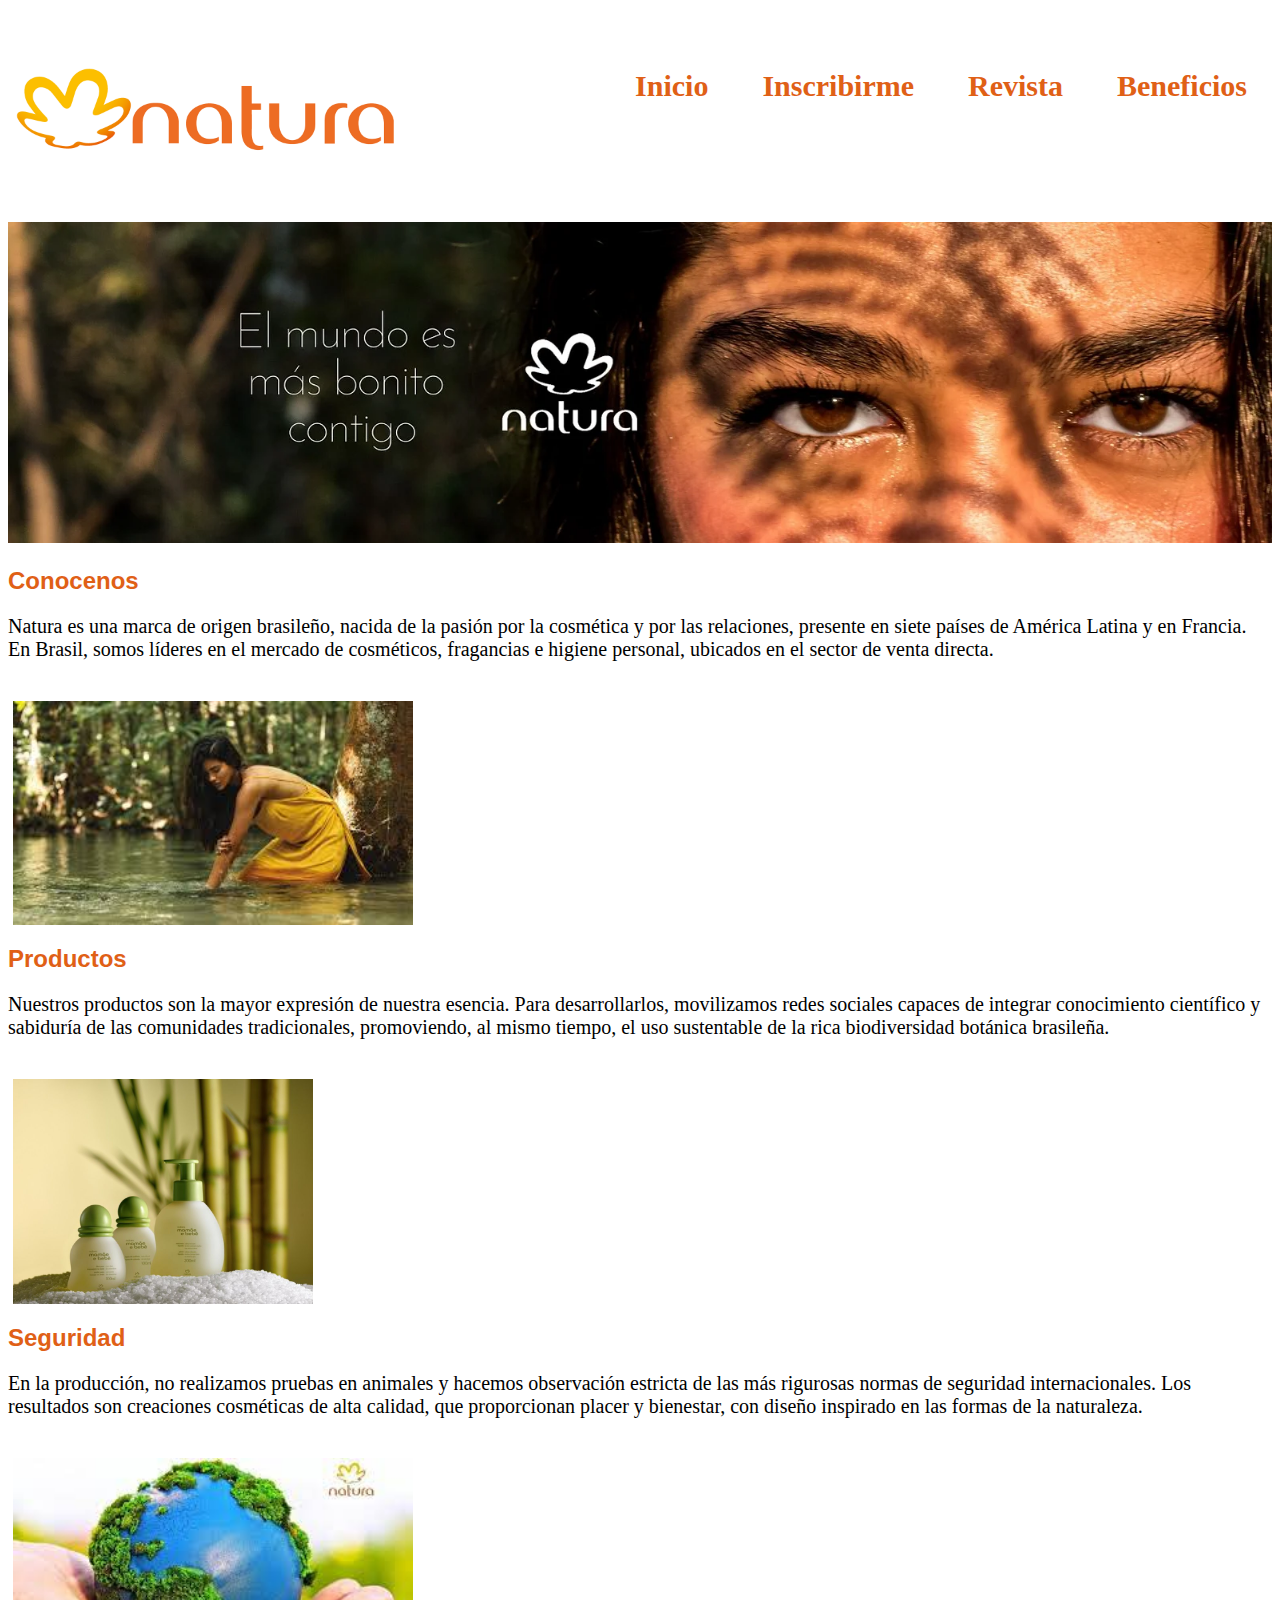
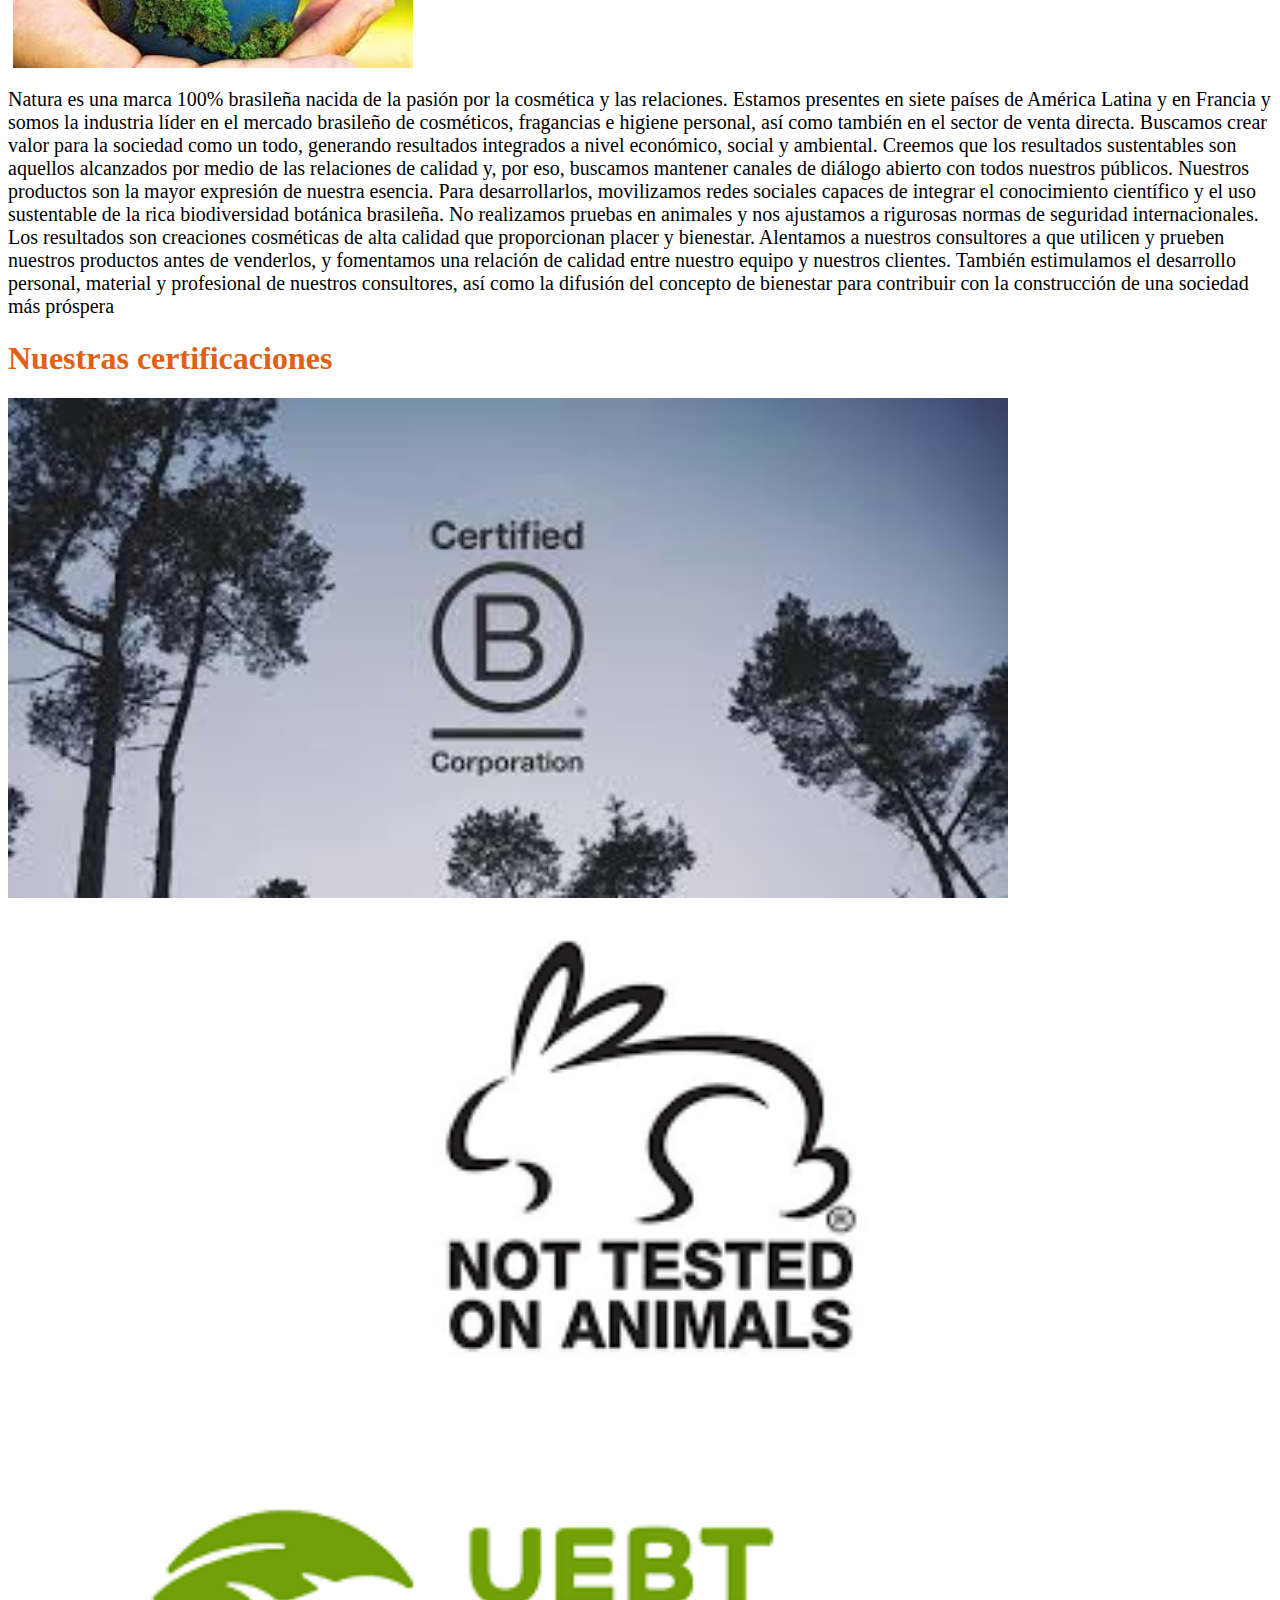
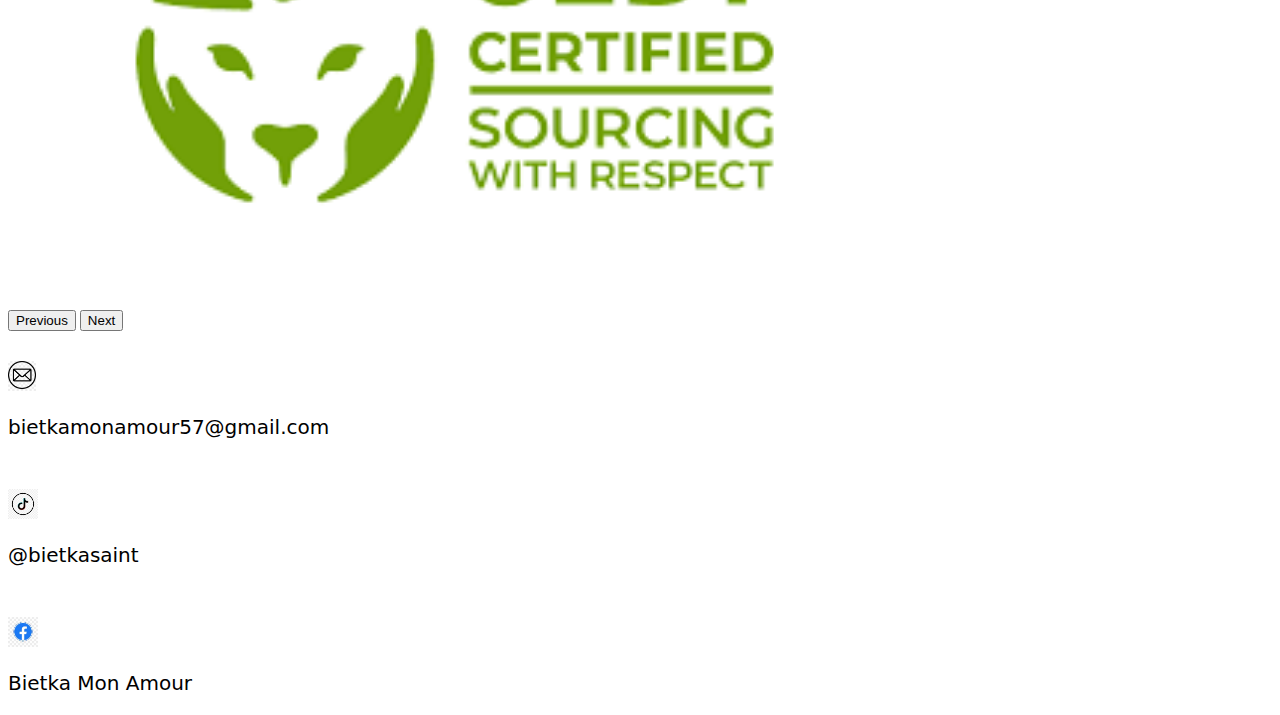
<file: index.html>
<!DOCTYPE html>
<html lang="en">
  <head>
    <meta charset="UTF-8" />
    <meta name="viewport" content="width=device-width, initial-scale=1.0" />
    <title>Natura</title>
   <link
      href="https://cdn.jsdelivr.net/npm/bootstrap@5.3.0/dist/css/bootstrap.min.css"
      rel="stylesheet"
      integrity="sha384-9ndCyUaIbzAi2FUVXJi0CjmCapSmO7SnpJef0486qhLnuZ2cdeRhO02iuK6FUUVM"
      crossorigin="anonymous"
    />
    <link rel="stylesheet" href="style.css" />
  </head>
  <body>
    <script src="https://cdn.jsdelivr.net/npm/bootstrap@5.3.0/dist/js/bootstrap.bundle.min.js" integrity="sha384-geWF76RCwLtnZ8qwWowPQNguL3RmwHVBC9FhGdlKrxdiJJigb/j/68SIy3Te4Bkz" crossorigin="anonymous"></script>
    <header>
      <div>
        <img
          class="sombraImagenes"
          src="img/natura logo.png"
          alt="logo" width="400px"
          />
          <nav>
            <ul>
              <li><a href="index.html">Inicio</a></li>
              <li><a href="inscripcion.html">Inscribirme</a></li>
              <li><a href="https://mx.natura.digital-catalogue.com/mx/2023/12/revista/ciclo-12/view/index.html?id_consultora=4155678&utm_term=app&info=eyJ1c2VyIjp7ImN5Y2xlIjoiMjAyMzEyIiwic2Vzc2lvbklkIjoiMTgxMzMzMWYtYmYzMi00OGI0LTkyOTItMThkZDBmYzNlMjlkIiwic2hvcElkIjoiIn0sIm1hZ2F6aW5lIjp7InllYXIiOiIyMDIzIiwiY3ljbGUiOiIyMDIzMTIiLCJpZCI6IjU2OCJ9fQ%3D%3D&page=1">Revista</a></li>
              <li><a href="beneficios.html">Beneficios</a></li>
            </ul>
          </nav>
      </div> 
     </header>
   
     
    <main>

      <div><img src="img/ojos" width="100%"  alt="natura"></div>
    
      <div class="container">
      
      <div class="row">
       
        <div class="col-md-4">
      <div>
        <h1 class="claseTextos">Conocenos</h1>
      </div>
      <div>
        <p class="textoTitulo">
          Natura es una marca de origen brasileño, nacida de la pasión por la cosmética y por las  relaciones, presente en siete países de América Latina y en Francia. En Brasil, somos líderes en el mercado de cosméticos, fragancias e higiene personal, ubicados en el sector de venta directa.
        </p>
       <div class="col-md-4">
        <img
          src="img/conocenos.jpg"
          alt="imagen" width="400px"
          class="redondear-logo"
        /></div>
      </div></div>
     
      
      <div class="col-md-4">
        <div> <h1 class="claseTextos">Productos</h1></div>
        
          <div>
        <p id="textoTitulo"> 
          Nuestros productos son la mayor expresión de nuestra esencia. Para desarrollarlos, movilizamos redes sociales capaces de integrar conocimiento científico y sabiduría de las comunidades tradicionales, promoviendo, al mismo tiempo, el uso sustentable de la rica biodiversidad botánica brasileña.  </p>
          <div>
          <img
          src="img/bebe.jpg" 
          alt="imagen" width="300px"
          class="redondear-logo"
        /></div>
        </div> </div>
      
        <div class="col-md-4">
        <div> <h1 class="claseTextos">Seguridad</h1></div>
        
          <div>
        <p id="textoTitulo"> 
          En la producción, no realizamos pruebas en animales y hacemos observación estricta de las más rigurosas normas de seguridad internacionales. Los resultados son creaciones cosméticas de  alta calidad, que proporcionan placer y bienestar, con diseño inspirado en las formas de la  naturaleza.  </p>
          <div class="col-md-4">
          <img
          src="img/mundo.jpg"
          alt="imagen" width="400px"
          class="redondear-logo"
        /></div>
        </div>
        </div> 
        <div> <p id="textoTitulo">Natura es una marca 100% brasileña nacida de la pasión por la cosmética y las relaciones. Estamos presentes en siete países de América Latina y en Francia y somos la industria líder en el mercado brasileño de cosméticos, fragancias e higiene personal, así como también en el sector de venta directa.
          Buscamos crear valor para la sociedad como un todo, generando resultados integrados a nivel económico, social y ambiental. Creemos que los resultados sustentables son aquellos alcanzados por medio de las relaciones de calidad y, por eso, buscamos mantener canales de diálogo abierto con todos nuestros públicos.
          Nuestros productos son la mayor expresión de nuestra esencia. Para desarrollarlos, movilizamos redes sociales capaces de integrar el conocimiento científico y el uso sustentable de la rica biodiversidad botánica brasileña. No realizamos pruebas en animales y nos ajustamos a rigurosas normas de seguridad internacionales. Los resultados son creaciones cosméticas de alta calidad que proporcionan placer y bienestar.
          Alentamos a nuestros consultores a que utilicen y prueben nuestros productos antes de venderlos, y fomentamos una relación de calidad entre nuestro equipo y nuestros clientes.
          También estimulamos el desarrollo personal, material y profesional de nuestros consultores, así como la difusión del concepto de bienestar para contribuir con la construcción de una sociedad más próspera</p>

        </div>
       <div class=".cer"><h1>Nuestras certificaciones</h1></div>
       
        <div>
          <div id="carouselExample" class="carousel slide">
            <div class="carousel-inner">
              <div class="carousel-item active">
                <img src="img/bcorp3.jpg" class="d-block w-100" alt="...">
              </div>
              <div class="carousel-item">
                <img src="img/crue3" class="d-block w-100" alt="...">
              </div>
              <div class="carousel-item">
                <img src="img/uebt2" class="d-block w-100" alt="...">
              </div>
            </div>
            <button class="carousel-control-prev" type="button" data-bs-target="#carouselExample" data-bs-slide="prev">
              <span class="carousel-control-prev-icon" aria-hidden="true"></span>
              <span class="visually-hidden">Previous</span>
            </button>
            <button class="carousel-control-next" type="button" data-bs-target="#carouselExample" data-bs-slide="next">
              <span class="carousel-control-next-icon" aria-hidden="true"></span>
              <span class="visually-hidden">Next</span>
            </button>
          </div>
      </div>
      <footer> 
        <div class="container">
          <div class="row">
          <div class="col-md-4"><img src="img/mail.jpg" alt="correo">
          <p>bietkamonamour57@gmail.com</p></div>
          <div class="col-md-4"><img src="img/tiktok.png" alt="tiktok">
          <p>@bietkasaint</p></div>
          <div class="col-md-4"><img src="img/fb.jpg" alt="fb">
          <p>Bietka Mon Amour</p></div>
        </div></div>
      </footer>
     </main>
  </body>
</html>
</file>
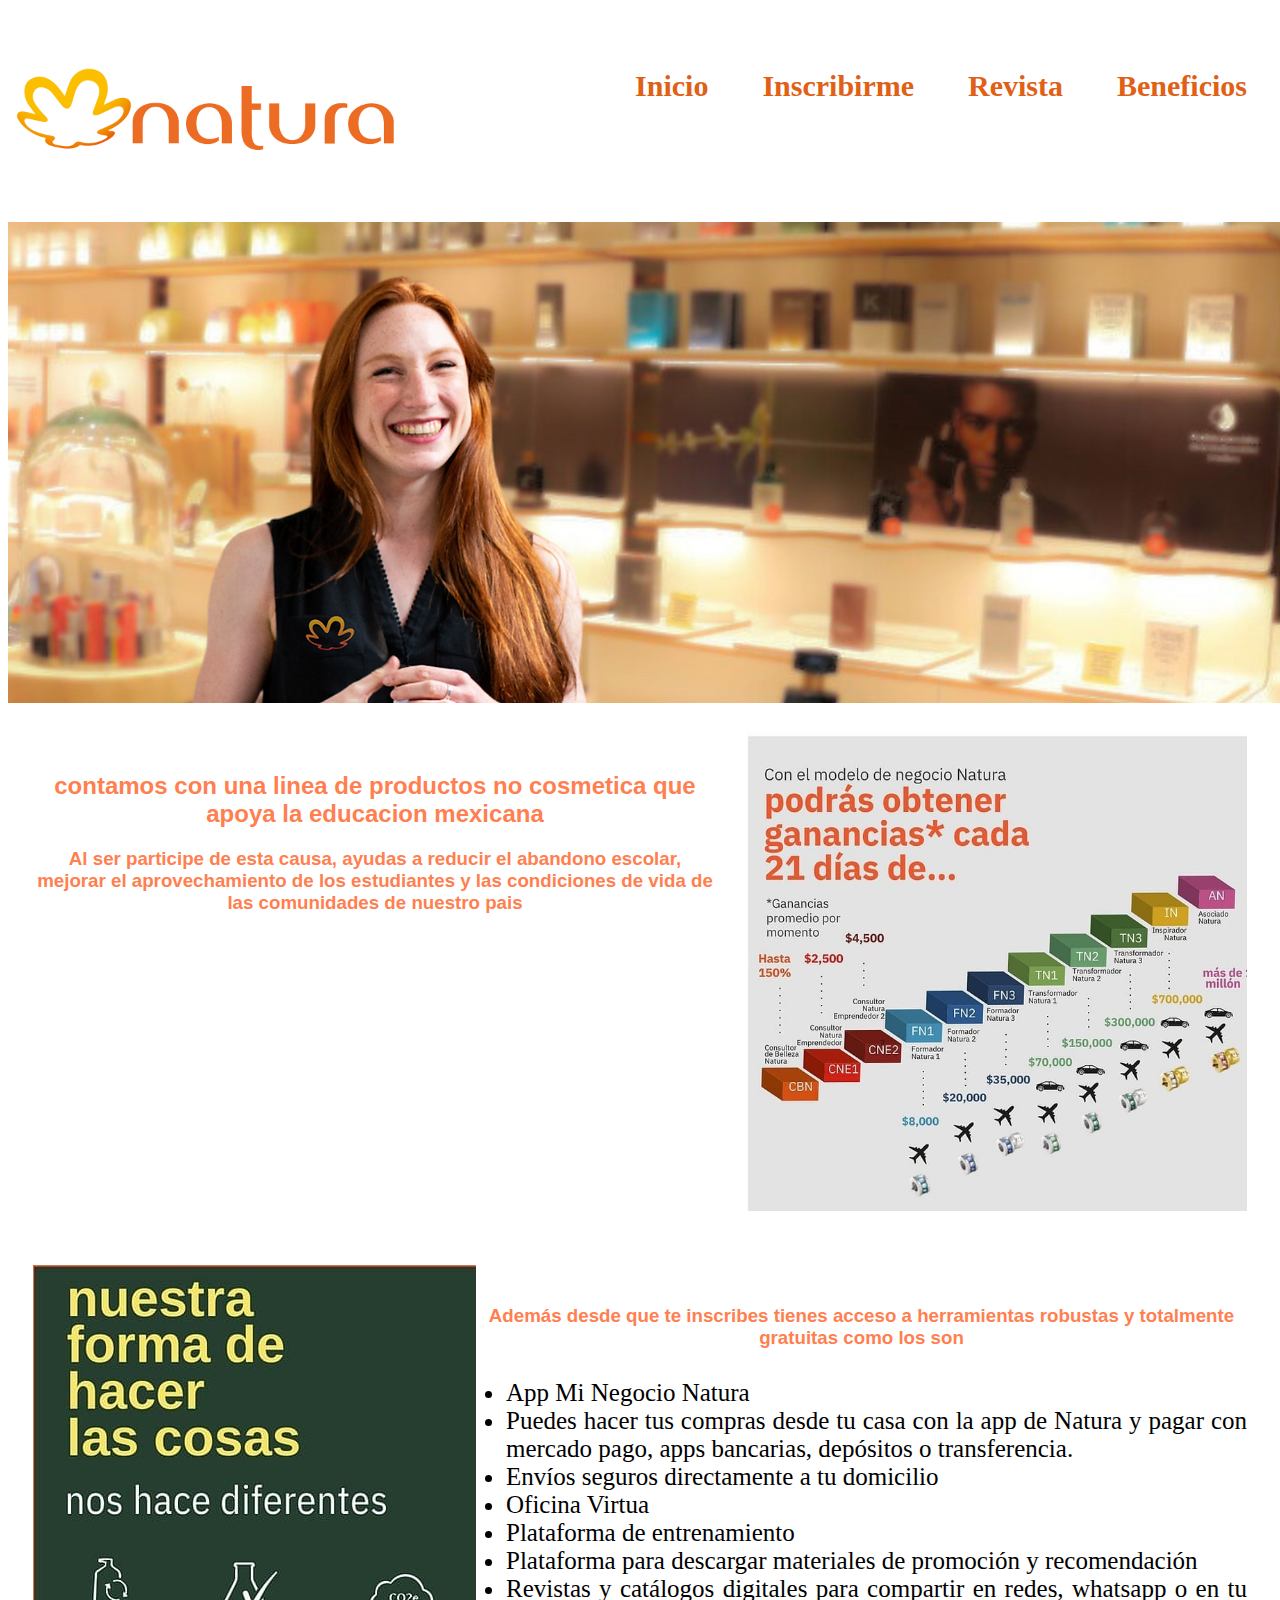
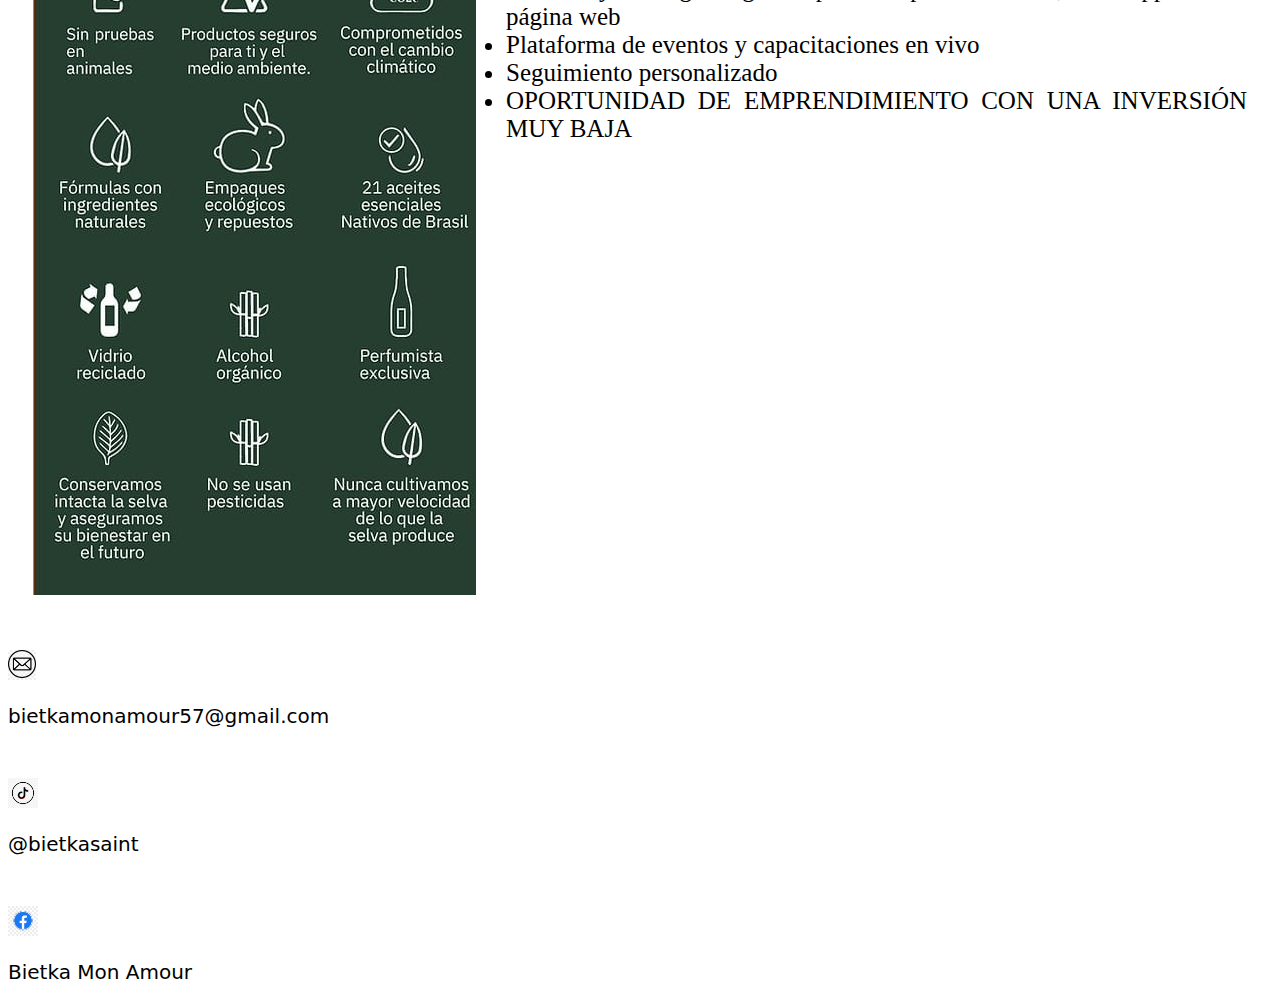
<file: beneficios.html>
<!DOCTYPE html>
<html lang="en">
<head>
    <meta charset="UTF-8">
    <meta name="viewport" content="width=device-width, initial-scale=1.0">
    <title>Natura</title>
    <link
       href="https://cdn.jsdelivr.net/npm/bootstrap@5.3.0/dist/css/bootstrap.min.css"
       rel="stylesheet"
       integrity="sha384-9ndCyUaIbzAi2FUVXJi0CjmCapSmO7SnpJef0486qhLnuZ2cdeRhO02iuK6FUUVM"
       crossorigin="anonymous"
     />
     <link rel="stylesheet" href="style.css" />
   </head>
   <body>
     <script src="https://cdn.jsdelivr.net/npm/bootstrap@5.3.0/dist/js/bootstrap.bundle.min.js" integrity="sha384-geWF76RCwLtnZ8qwWowPQNguL3RmwHVBC9FhGdlKrxdiJJigb/j/68SIy3Te4Bkz" crossorigin="anonymous"></script>
     <header>
       <div>
         <img
           class="sombraImagenes"
           src="img/natura logo.png"
           alt="logo" width="400px"
           />
           <nav>
             <ul>
                <li><a href="index.html">Inicio</a></li>
                <li><a href="inscripcion.html">Inscribirme</a></li>
                <li><a href="https://mx.natura.digital-catalogue.com/mx/2023/12/revista/ciclo-12/view/index.html?id_consultora=4155678&utm_term=app&info=eyJ1c2VyIjp7ImN5Y2xlIjoiMjAyMzEyIiwic2Vzc2lvbklkIjoiMTgxMzMzMWYtYmYzMi00OGI0LTkyOTItMThkZDBmYzNlMjlkIiwic2hvcElkIjoiIn0sIm1hZ2F6aW5lIjp7InllYXIiOiIyMDIzIiwiY3ljbGUiOiIyMDIzMTIiLCJpZCI6IjU2OCJ9fQ%3D%3D&page=1">Revista</a></li>
                <li><a href="beneficios.html">Beneficios</a></li>
             </ul>
           </nav>
       </div> 
</head>
<body>

<img src="img/beneficios" alt="consultora">



<div class="contenedor">
<div class="col-md-4">
  <div class="asd">
    <h2>contamos con una linea de productos no cosmetica que apoya la educacion mexicana</h2>
    <h3>Al ser participe de esta causa, ayudas a reducir el abandono escolar, mejorar el aprovechamiento de los estudiantes y 
  las condiciones de vida de las comunidades de nuestro pais
</h3></div></div>

<div class="img">  
<img src="img/tabla.jpg" width="500px"  alt=""></div>
</div></div>



<div class="contenedor">
<img src="img/diferenciales.jpg" width="450px"  alt="">

<div >
  <h3 class="asd">
    Además desde que te inscribes tienes acceso a herramientas robustas y totalmente gratuitas como los son</h3>
  <div class="lol">
  <li>App Mi Negocio Natura</li>
  <li>Puedes hacer tus compras desde tu casa con la app de Natura y pagar con mercado pago, apps bancarias, depósitos o transferencia.</li>
  <li>Envíos seguros directamente a tu domicilio</li>
  <li>Oficina Virtua</li>
  <li>Plataforma de entrenamiento</li>
  <li>Plataforma para descargar materiales de promoción y recomendación</li>
  <li>Revistas y catálogos digitales para compartir en redes, whatsapp o en tu página web</li>
  <li>Plataforma de eventos y capacitaciones en vivo</li>
  <li>Seguimiento personalizado</li>
  <li>OPORTUNIDAD DE EMPRENDIMIENTO CON UNA INVERSIÓN MUY BAJA</li>
</div>
</div>
</div>





    <footer> 
        <div class="container">
          <div class="row">
          <div class="col-md-4"><img src="img/mail.jpg" alt="correo">
          <p>bietkamonamour57@gmail.com</p></div>
          <div class="col-md-4"><img src="img/tiktok.png" alt="tiktok">
          <p>@bietkasaint</p></div>
          <div class="col-md-4"><img src="img/fb.jpg" alt="fb">
          <p>Bietka Mon Amour</p></div>
        </div></div>
      </footer>
    
</body>
</html>
</file>
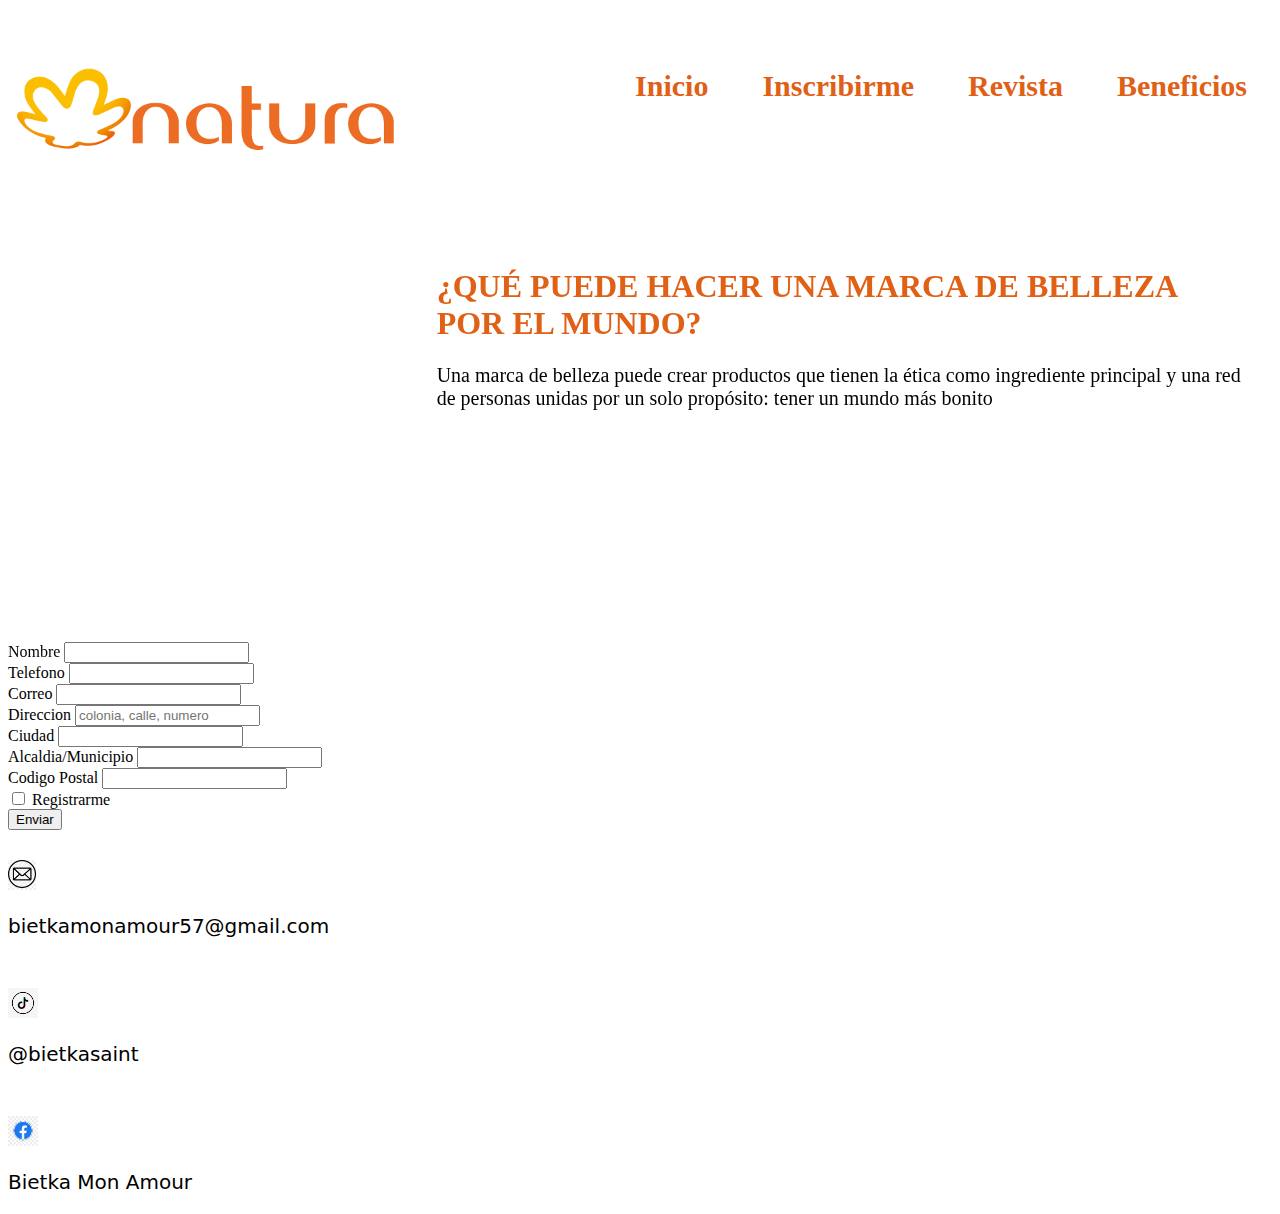
<file: inscripcion.html>
<!DOCTYPE html>
<html lang="en">
<head>
    <meta charset="UTF-8">
    <meta name="viewport" content="width=device-width, initial-scale=1.0">
    <title>Natura</title>
   <link
      href="https://cdn.jsdelivr.net/npm/bootstrap@5.3.0/dist/css/bootstrap.min.css"
      rel="stylesheet"
      integrity="sha384-9ndCyUaIbzAi2FUVXJi0CjmCapSmO7SnpJef0486qhLnuZ2cdeRhO02iuK6FUUVM"
      crossorigin="anonymous"
    />
    <link rel="stylesheet" href="style.css" />
  </head>
  <body>
    <script src="https://cdn.jsdelivr.net/npm/bootstrap@5.3.0/dist/js/bootstrap.bundle.min.js" integrity="sha384-geWF76RCwLtnZ8qwWowPQNguL3RmwHVBC9FhGdlKrxdiJJigb/j/68SIy3Te4Bkz" crossorigin="anonymous"></script>
    <header>
      <div>
        <img
          class="sombraImagenes"
          src="img/natura logo.png"
          alt="logo" width="400px"
          />
          <nav>
            <ul>
              <li><a href="index.html">Inicio</a></li>
              <li><a href="inscripcion.html">Inscribirme</a></li>
              <li><a href="https://mx.natura.digital-catalogue.com/mx/2023/12/revista/ciclo-12/view/index.html?id_consultora=4155678&utm_term=app&info=eyJ1c2VyIjp7ImN5Y2xlIjoiMjAyMzEyIiwic2Vzc2lvbklkIjoiMTgxMzMzMWYtYmYzMi00OGI0LTkyOTItMThkZDBmYzNlMjlkIiwic2hvcElkIjoiIn0sIm1hZ2F6aW5lIjp7InllYXIiOiIyMDIzIiwiY3ljbGUiOiIyMDIzMTIiLCJpZCI6IjU2OCJ9fQ%3D%3D&page=1">Revista</a></li>
              <li><a href="beneficios.html">Beneficios</a></li>
            </ul>
            </ul>
          </nav>
      </div> 
     </header>
<div class="contenedor">
 <iframe width="680" height="370" src="https://www.youtube.com/embed/e44N3UoV5Mg" title="El mundo es más bonito contigo | Natura" frameborder="0" allow="accelerometer; autoplay; clipboard-write; encrypted-media; gyroscope; picture-in-picture; web-share" allowfullscreen></iframe>

<div class="col-md-5">
 <div class="row">
<h1 class="clase textos">¿QUÉ PUEDE HACER UNA MARCA DE BELLEZA POR EL MUNDO?</h1>
<p id="textoTitulo">Una marca de belleza puede crear productos que tienen la ética como ingrediente principal y una red de personas unidas por un solo propósito: tener un mundo más bonito</p>
</div></div>
  
</div>

  
  
  <div>
      <form class="row g-3">
        <div class="col-md-6">
          <label for="inputName4" class="form-label">Nombre</label>
          <input type="name" class="form-control" id="inputname4">
        </div>
        <div class="col-md-6">
          <label for="inputEmail4" class="form-label">Telefono</label>
          <input type="email" class="form-control" id="inputEmail4">
        </div>
        <div class="col-12">
          <label for="inputEmail" class="form-label">Correo</label>
          <input type="text" class="form-control" id="inputEmail" >
        </div>
        <div class="col-12">
          <label for="inputAddress" class="form-label">Direccion</label>
          <input type="text" class="form-control" id="inputAddress" placeholder="colonia, calle, numero">
        </div>
        <div class="col-md-6">
          <label for="inputCity" class="form-label">Ciudad</label>
          <input type="text" class="form-control" id="inputCity">
        </div>
        <div class="col-md-4">
          <label for="inputCity" class="form-label">Alcaldia/Municipio</label>
          <input type="text" class="form-control" id="inputCity">
        </div>
        <div class="col-md-2">
          <label for="inputZip" class="form-label">Codigo Postal</label>
          <input type="text" class="form-control" id="inputZip">
        </div>
        <div class="col-12">
          <div class="form-check">
            <input class="form-check-input" type="checkbox" id="gridCheck">
            <label class="form-check-label" for="gridCheck">
              Registrarme
            </label>
          </div>
        </div>
        <div class="col-12">
          <button type="submit" class="btn btn-primary">Enviar</button>
        </div>
      </form> 
    </div>

      <footer> 
        <div class="container">
          <div class="row">
          <div class="col-md-4"><img src="img/mail.jpg" alt="correo">
          <p>bietkamonamour57@gmail.com</p></div>
          <div class="col-md-4"><img src="img/tiktok.png" alt="tiktok">
          <p>@bietkasaint</p></div>
          <div class="col-md-4"><img src="img/fb.jpg" alt="fb">
          <p>Bietka Mon Amour</p></div>
        </div></div>
      </footer>
    
</body>
</html>
</file>
<file: style.css>
|body {
    background-image: url("https://medibangpaint.com/wp-content/uploads/2020/09/1.jpg");
    background-repeat: no-repeat, repeat;
    background-size: cover;
  }
  
  header {
    background-color: white;
    flex-direction: row;
    justify-content: space-between;
  }
  main { color: #e06016
  }
  
 nav {
  display: flex;
  align-items: stretch;
  jusify-content: space-between;
  padding-top: 20px;
  padding-left: 5px;
  font-weight: bold;
  float: right
}
ul li { 
  display: inline-block; 
  padding: 25px 25px;
  font-weight: bold;
  font-size: 30px;
}

a{ color: #e06016;
text-decoration: none;}

a:hover{ color: #003366;}
  
  main { color: #e06016
  }
  
  .footer {
    background-color: #003366;
    color: #fff;
    font-family: Verdana, Geneva, Tahoma, sans-serif;
    text-decoration: none;
  }
  
  h1 {
    color: #e06016;
  }
  
  p {
    color: black;
    font-size: 20px;
  }
  
  #textoTitulo {
    display:flex
    padding-top: 50px;
    color:black ;
    font-size: 20px;
    margin-top: 20px;
    margin-bottom:20px
  }
  
  .claseTextos {
    display: flex;
    color: e060163;
    font-size: 24px;
    font-weight: 700;
    font-family: Verdana, Geneva, Tahoma, sans-serif;
    text-align: center;
    margin-top: 20px;
  
  }
  
  
  .redondear-logo {
    display: grid;
    align-items: stretch;
    padding-top: 20px;
    padding-left: 5px;
    float: center;
    place-items: center;  
}

.slide{
 margin-top: 10px;
}

.slide img {
  height: 500px;
  weight: 50%
}

.cer{
  color: #e06016;
  margin-top: 20px;
  margin-bottom: 20px;
  font-family: Verdana, Geneva, Tahoma, sans-serif;
  align-items: center;
}
  
footer img{
  margin-top: 30px;
  height: 30px;
  }

  footer{
    font-family: system-ui;
    }


  .contenedor{
    display: flex;
    padding: 25px; 
    justify-content: space-between;  
  }

  .img{
    text-align:end;
    margin-left: 30px;
    
  
  }
  
  .asd {
  text-align: center; 
  align-items: center;
  justify-content: center;
  font-family: 'Gill Sans', 'Gill Sans MT', Calibri, 'Trebuchet MS', sans-serif;
  color: coral;
  margin-top: 40px;
}

.lol {
  font-size: 25px;
  text-align:justify;
  margin-left: 30px;
  margin-top: 30px;

}
</file>
